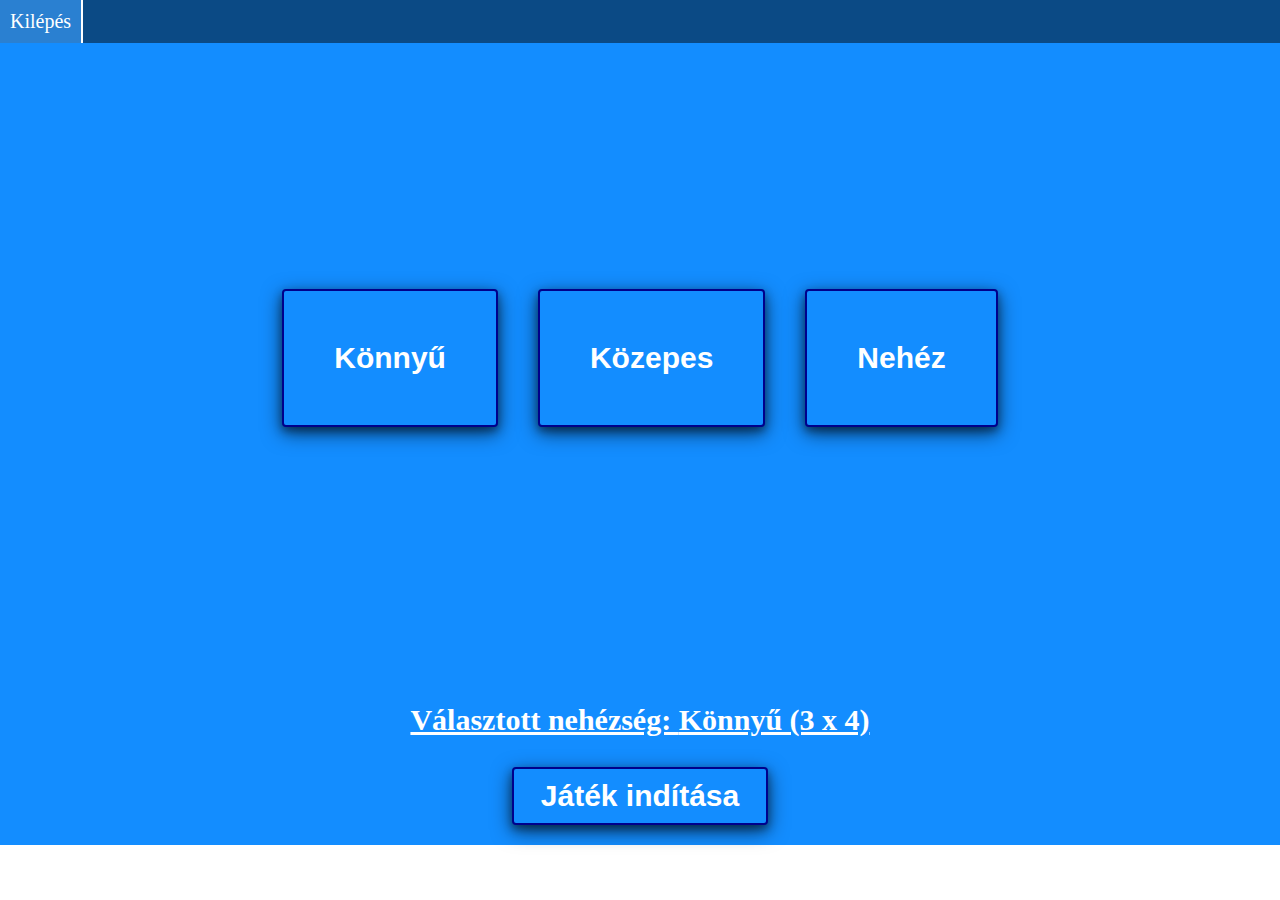
<file: Project/Memory_game/memory_game.html>
<!DOCTYPE html>
<html lang="en">
<head>
    <meta charset="UTF-8">
    <meta name="viewport" content="width=device-width, initial-scale=1.0">
    <link rel="stylesheet" href="style.css">
    <script src="script.js" defer></script>
    <title>Memória játék</title>
</head>
<body>

    <div class="navbar">
        <a href="../index.html">Kilépés</a>
    </div>
    <div class="gameField">
            <div class="diffBtns active">
                <button id="diffBtnEasy">Könnyű</button>
                <button id="diffBtnMedium">Közepes</button>
                <button id="diffBtnHard">Nehéz</button>
            </div>
            <div class="cards">
                
            </div>
            <div class="gg">
                <p>Gratulálunk nyertél!</p>
            </div>
            <div class="gameStart">
                <p>Választott nehézség: <span id="gameGrid">Könnyű (3 x 4)</span></p>
                <button id="startBtn">Játék indítása</button>
            </div>
    </div>
    
</body>
</html>
</file>
<file: Project/Memory_game/style.css>
body{
    margin: 0;
}

.navbar{
    width: 100%;
    background-color: rgb(11, 74, 133);
    display: flex;
}

.navbar a{
    text-decoration: none;
    background-color: rgb(11, 74, 133);
    color: white;
    border-right: 2px solid white;
    font-size: 20px;
    padding: 10px;
    
}

.navbar a:hover{
    pointer: cursor;
    background-color: rgb(42, 128, 209);
}

.gameField{
    background-color: rgb(19, 141, 255);
}

.diffBtns{
    display: none;
    align-items: center;
    justify-content: center;
    height: 70vh;
}

.diffBtns button{
    background-color: rgb(19, 141, 255);
    border: 2px solid darkblue;
    border-radius: 4px;
    padding: 50px;
    margin: 20px;
    font-size: 30px;
    color: white;
    font-weight: bold;
    box-shadow: 0 4px 8px 0 rgba(0, 0, 0, 0.4), 0 6px 20px 0 rgba(0, 0, 0, 0.6);
}

.diffBtns button:hover{
    background-color: rgb(89, 175, 255);
    cursor: pointer;
}

.gameStart{
    width: 100%;
    display: flex;
    justify-content: center;
    flex-direction: column;
    text-align: center;
    background-color: rgb(19, 141, 255);
}

.gameStart button{
    width: 20%;
    margin: auto;
    background-color: rgb(19, 141, 255);
    border: 2px solid darkblue;
    border-radius: 4px;
    padding: 10px;
    color: white;
    font-weight: bold;
    box-shadow: 0 4px 8px 0 rgba(0, 0, 0, 0.4), 0 6px 20px 0 rgba(0, 0, 0, 0.6);
    font-size: 30px;
    margin-bottom: 20px;
}

.gameStart button:hover{
    background-color: rgb(89, 175, 255);
    cursor: pointer;
}

.gameStart p{
    color: white;
    text-decoration: underline;
    font-weight: bold;
    font-size: 30px;
}

.cards{
    display: none;
    flex-wrap: wrap;
    min-height: 70vh;
}

.gg{
    display: none;
    min-height: 70vh;
    justify-content: center;
    align-items: center;
}

.gg>p{
    color: white;
    font-weight: bold;
    font-size: 40px;
}

.card{
    width: calc(25% - 24px);
    height: 200px;
    margin: 10px;
    border: 2px solid white;
    border-radius: 10px;
}

.card>.backSide{
    color: white;
    display: none;
    justify-content: center;
    align-items: center;
    background-color: darkblue;
    border-radius: 10px;
    height: 100%;
    font-size: 40px;
}

.card>.frontSide{
    color: white;
    display: none;
    justify-content: center;
    background-color: grey;
    border-radius: 10px;
    align-items: center;
    height: 100%;
    font-size: 40px;
}

.active{
    display: flex !important;
}

.correct{
    visibility: hidden;
}
</file>
